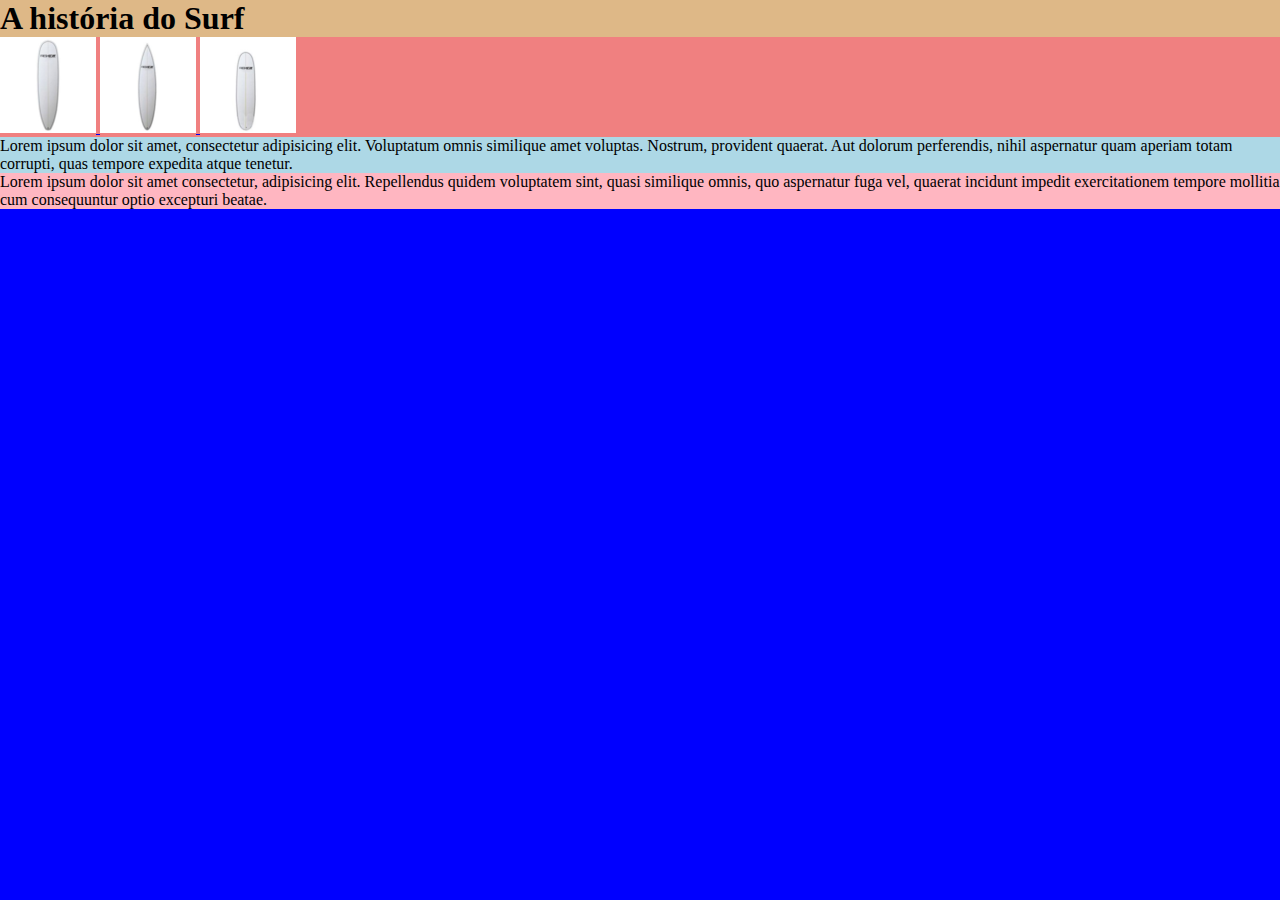
<file: index.html>
<!DOCTYPE html>
<html lang="pt-br">
<head>
    <meta charset="UTF-8">
    <meta http-equiv="X-UA-Compatible" content="IE=edge">
    <meta name="viewport" content="width=device-width, initial-scale=1.0">
    <link rel="shortcut icon" href="imagens/favicon/favicon-url.png" type="image/x-icon">
    <title>Surfando</title>
    <link rel="stylesheet" href="styles/style.css">
</head>
<body>
    <header>
        <h1>A história do Surf</h1>
    </header>
    <nav>
        <a href="pages/longboardpage.html">
            <img src="imagens/favicon/long-icon.png" alt="">
        </a>
        <a href="pages/gunboardpage.html">
            <img src="imagens/favicon/gun-icon.png" alt="">
        </a>
        <a href="pages/funboardpage.html">
            <img src="imagens/favicon/fun-icon.png" alt="">
        </a>        
    </nav>
    <main>
        <p>Lorem ipsum dolor sit amet, consectetur adipisicing elit. Voluptatum omnis similique amet voluptas. Nostrum, provident quaerat. Aut dolorum perferendis, nihil aspernatur quam aperiam totam corrupti, quas tempore expedita atque tenetur.</p>
    </main>
    <footer>
        <p>Lorem ipsum dolor sit amet consectetur, adipisicing elit. Repellendus quidem voluptatem sint, quasi similique omnis, quo aspernatur fuga vel, quaerat incidunt impedit exercitationem tempore mollitia cum consequuntur optio excepturi beatae.</p>
    </footer>
</body>
</html>
</file>
<file: styles/style.css>
@charset "UTF-8";

*{
    padding: 0px;
    margin: 0px;
}

body {
    background-color: blue;
}

header {
    background-color: burlywood;
}

nav {
    background-color: lightcoral;
}

main {
    background-color: lightblue;
}

footer {
    background-color: lightpink;
}
</file>
